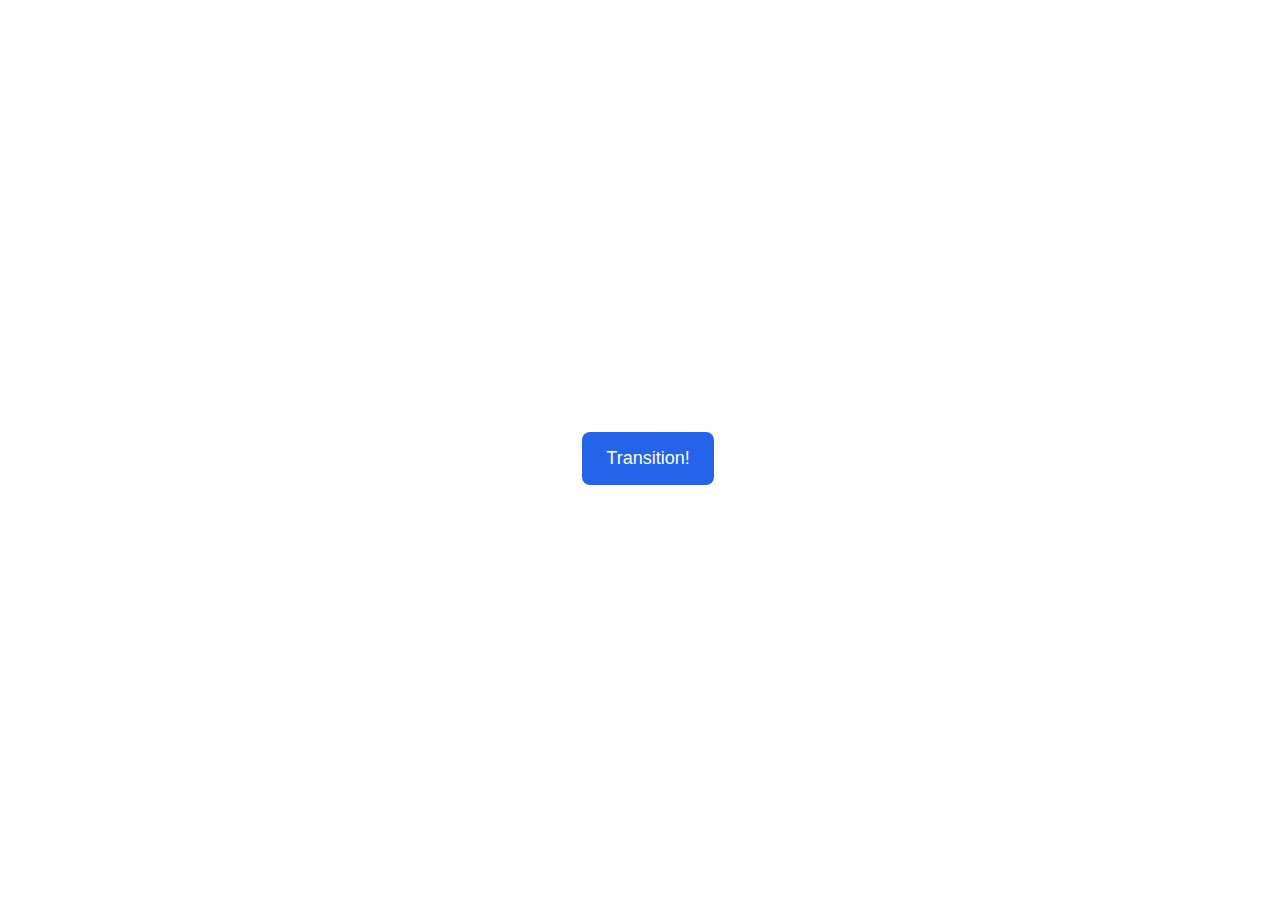
<file: animation/01-button-hover/index.html>
<!DOCTYPE html>
<html lang="en">
  <head>
    <meta charset="UTF-8" />
    <meta http-equiv="X-UA-Compatible" content="IE=edge" />
    <meta name="viewport" content="width=device-width, initial-scale=1.0" />
    <title>Button Hover</title>
    <link rel="stylesheet" href="style.css" />
  </head>
  <body>
    <div id="transition-container">
      <button class="button">Transition!</button>
    </div>
  </body>
</html>
</file>
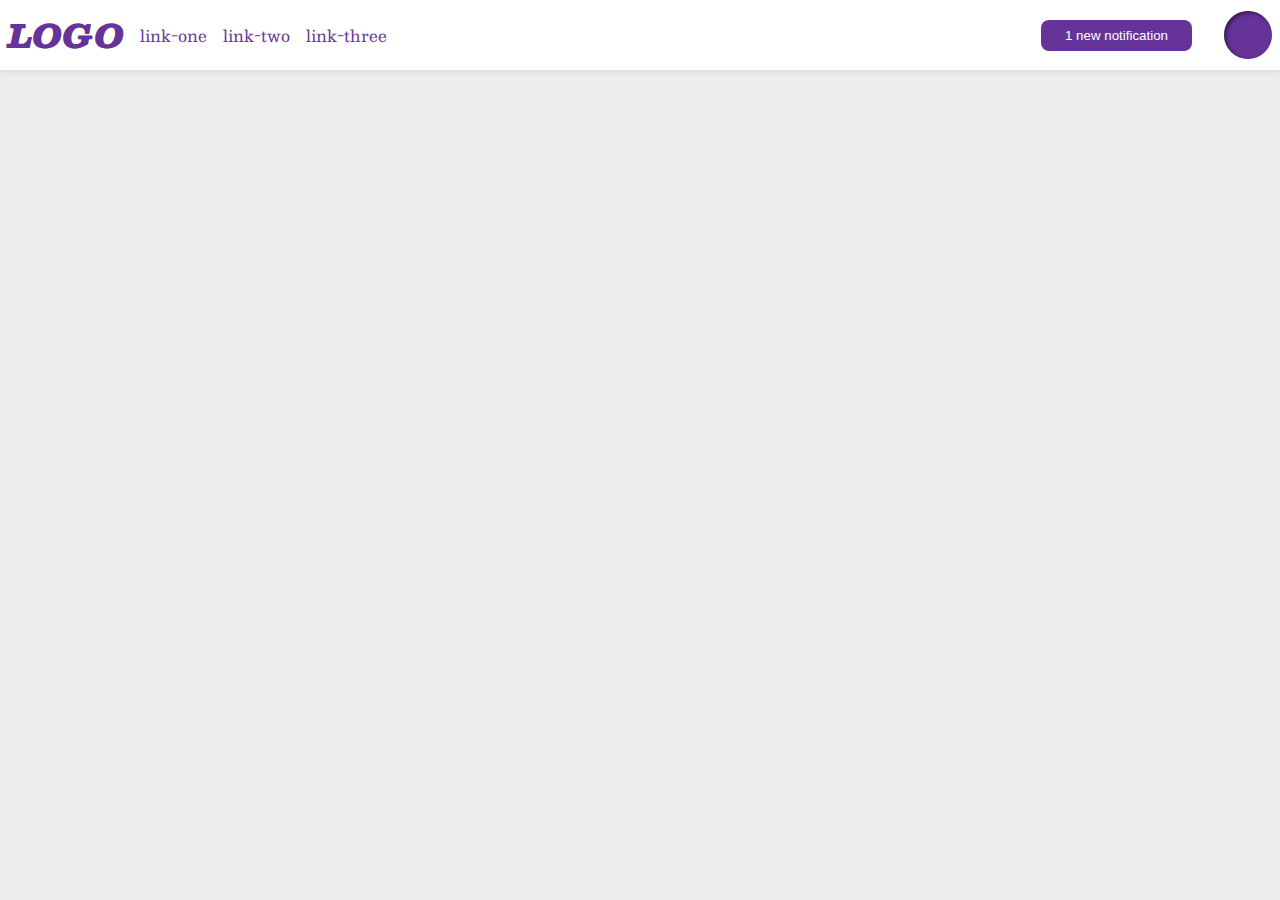
<file: flex/03-flex-header-2/index.html>
<!DOCTYPE html>
<html lang="en">
  <head>
    <meta charset="UTF-8">
    <meta http-equiv="X-UA-Compatible" content="IE=edge">
    <meta name="viewport" content="width=device-width, initial-scale=1.0">
    <title>Flex Header 2</title>
    <link rel="stylesheet" href="style.css">
  </head>
  <body>
    <div class="header">
      <div class="left-side">
        <div class="logo">
          LOGO
        </div>
        <ul class="links">
          <li><a href="https://google.com">link-one</a></li>
          <li><a href="https://google.com">link-two</a></li>
          <li><a href="https://google.com">link-three</a></li>
        </ul>
      </div>
      <div class="right-side">
        <button class="notifications">
          1 new notification
        </button>
        <div class="profile-image"></div>
      </div>
    </div>
  </body>
</html>
</file>
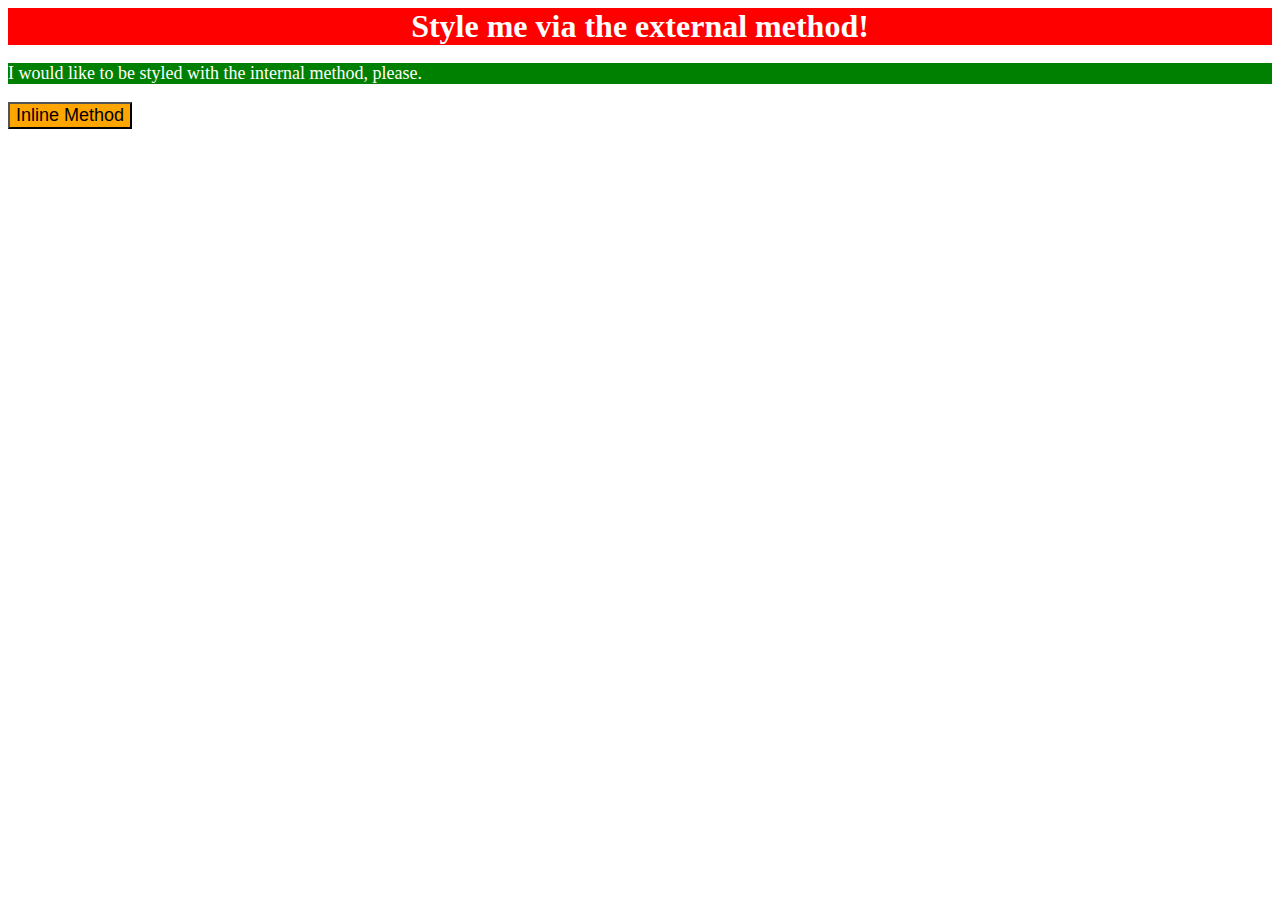
<file: foundations/01-css-methods/index.html>
<!DOCTYPE html>
<html lang="en">
  <head>

    <style>
      p {
        background-color: green;
        color: white;
        font-size: 18px;
      }
    </style>

    <meta charset="UTF-8">
    <meta http-equiv="X-UA-Compatible" content="IE=edge">
    <meta name="viewport" content="width=device-width, initial-scale=1.0">
    <title>Methods for Adding CSS</title>
    <link rel="stylesheet" href="styles.css">
  </head>
  <body>
    <div>Style me via the external method!</div>
    <p>I would like to be styled with the internal method, please.</p>
    <button style="background-color: orange; font-size: 18px;">Inline Method</button>
  </body>
</html>
</file>
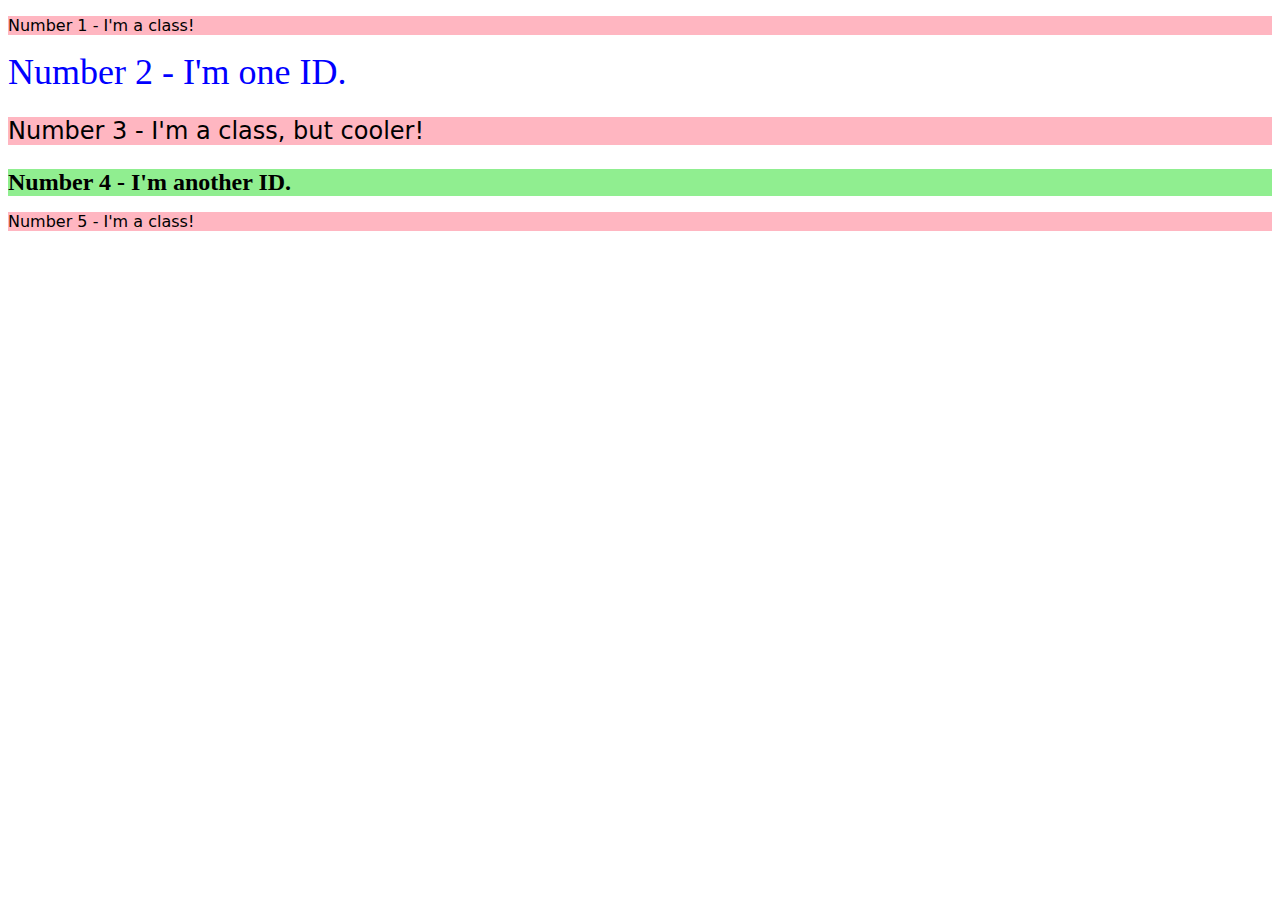
<file: foundations/02-class-id-selectors/index.html>
<!DOCTYPE html>
<html lang="en">
  <head>
    <meta charset="UTF-8">
    <meta http-equiv="X-UA-Compatible" content="IE=edge">
    <meta name="viewport" content="width=device-width, initial-scale=1.0">
    <title>Class and ID Selectors</title>
    <link rel="stylesheet" href="style.css">
  </head>
  <body>
    <p class="odd-num">Number 1 - I'm a class!</p>
    <div id="two">Number 2 - I'm one ID.</div>
    <p class="odd-num" id="three">Number 3 - I'm a class, but cooler!</p>
    <div id="four">Number 4 - I'm another ID.</div>
    <p class="odd-num">Number 5 - I'm a class!</p>
  </body>
</html>
</file>
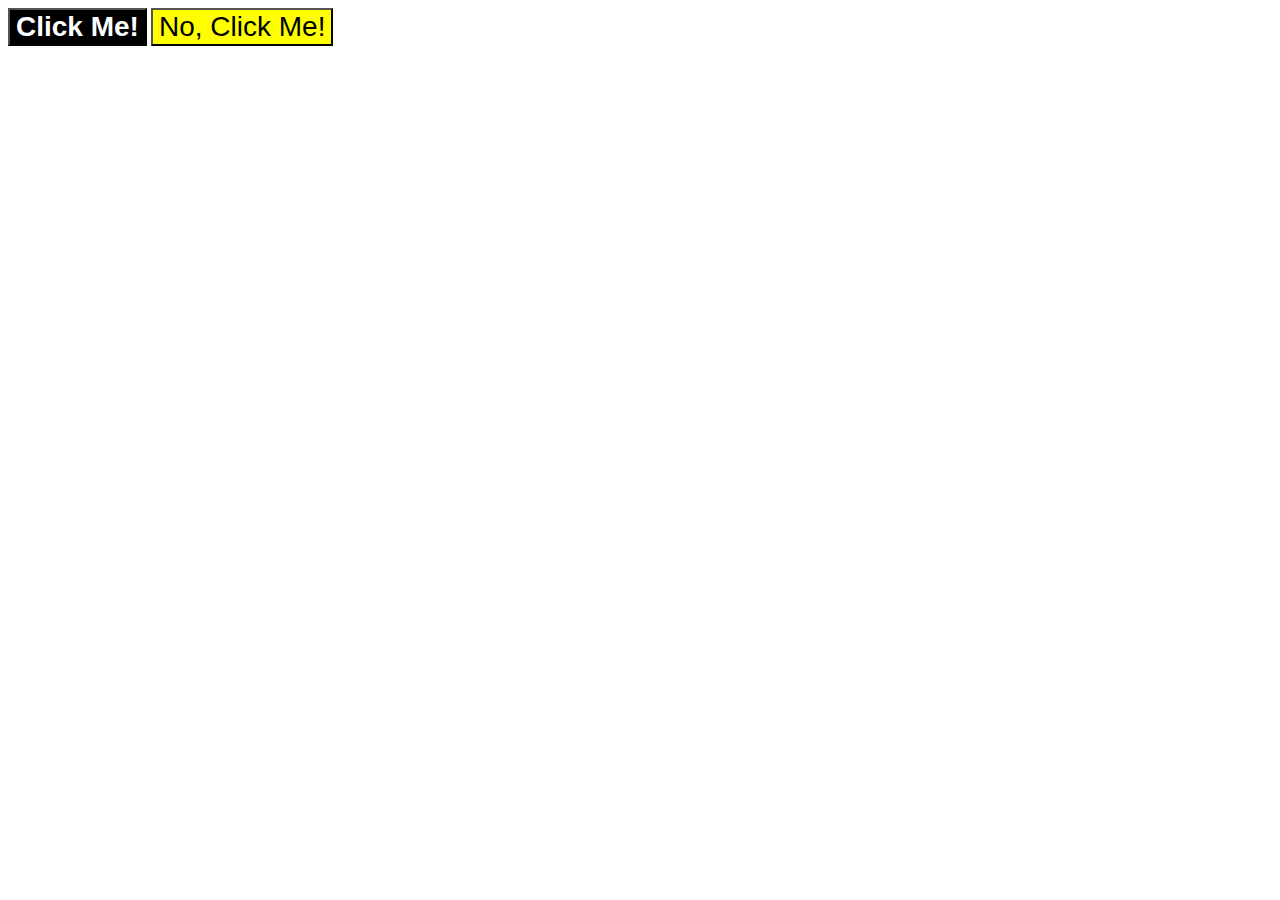
<file: foundations/03-grouping-selectors/index.html>
<!DOCTYPE html>
<html lang="en">
  <head>
    <meta charset="UTF-8">
    <meta http-equiv="X-UA-Compatible" content="IE=edge">
    <meta name="viewport" content="width=device-width, initial-scale=1.0">
    <title>Grouping Selectors</title>
    <link rel="stylesheet" href="style.css">
  </head>
  <body>
    <button class="first">Click Me!</button>
    <button class="second">No, Click Me!</button>
  </body>
</html>
</file>
<file: animation/01-button-hover/style.css>
#transition-container {
  width: 100vw;
  height: 100vh;
  display: flex;
  flex-direction: column;
  justify-content: center;
  align-items: center;
  font-family: Arial, sans-serif;
}

button {
  border-radius: 8px;
  border: none;
  background-color: #2563eb;
  color: white;
  font-size: 18px;
  padding: 16px 24px;
  text-align: center;
  transition: all .5s ease-in-out;
}

button:hover {
  transform: scale(1.3)
}
</file>
<file: flex/03-flex-header-2/style.css>
/* this is some magical font-importing.  
you'll learn about it later. */
@import url('https://fonts.googleapis.com/css2?family=Besley:ital,wght@0,400;1,900&display=swap');

body {
  margin: 0;
  background: #eee;
  font-family: Besley, serif;
}

.header {
  background: white;
  border-bottom: 1px solid #ddd;
  box-shadow: 0 0 8px rgba(0,0,0,.1);
  padding: 8px;
  display: flex;
  align-items: center;
  justify-content: space-between;
}

.profile-image {
  background: rebeccapurple;
  box-shadow: inset 2px 2px 4px rgba(0,0,0,.5);
  border-radius: 50%;
  width: 48px;
  height: 48px;
  margin-left: 16px;
}

.logo {
  color: rebeccapurple;
  font-size: 32px;
  font-weight: 900;
  font-style: italic;
}

button {
  border: none;
  border-radius: 8px;
  background: rebeccapurple;
  color: white;
  padding: 8px 24px;
}

a {
  /* this removes the line under our links */
  text-decoration: none;
  color: rebeccapurple;
}

ul {
  list-style-type: none;
  margin: 0;
  padding: 0;
}

.links {
  display: flex;
  list-style: none;
  gap: 16px;
}

.left-side {
  display: flex;
  align-items: center;
  gap: 16px;
}

.right-side {
  gap: 16px;
  display: flex;
  align-items: center;
}
</file>
<file: foundations/01-css-methods/styles.css>
/* styles.css */

div {
    background-color: red;
    color: white;
    font-size: 32px;
    text-align: center;
    font-weight: bold;
}
</file>
<file: foundations/02-class-id-selectors/style.css>
.odd-num {
    background-color: lightpink;
    font-family: Verdana, "DejaVu Sans", sans-serif;
}

#two {
    color: blue;
    font-size: 36px;
}

#three {
    font-size: 24px;
}

#four {
    background-color: lightgreen;
    font-size: 24px;
    font-weight: bold;
}
</file>
<file: foundations/03-grouping-selectors/style.css>
.first,
.second {
    font-size: 28px;
    font-family: Helvetica, "Times New Roman", sans-serif;
}

.first {
    background-color: black;
    color: white;
    font-weight: bold;
}

.second {
    background-color: yellow;
}
</file>
